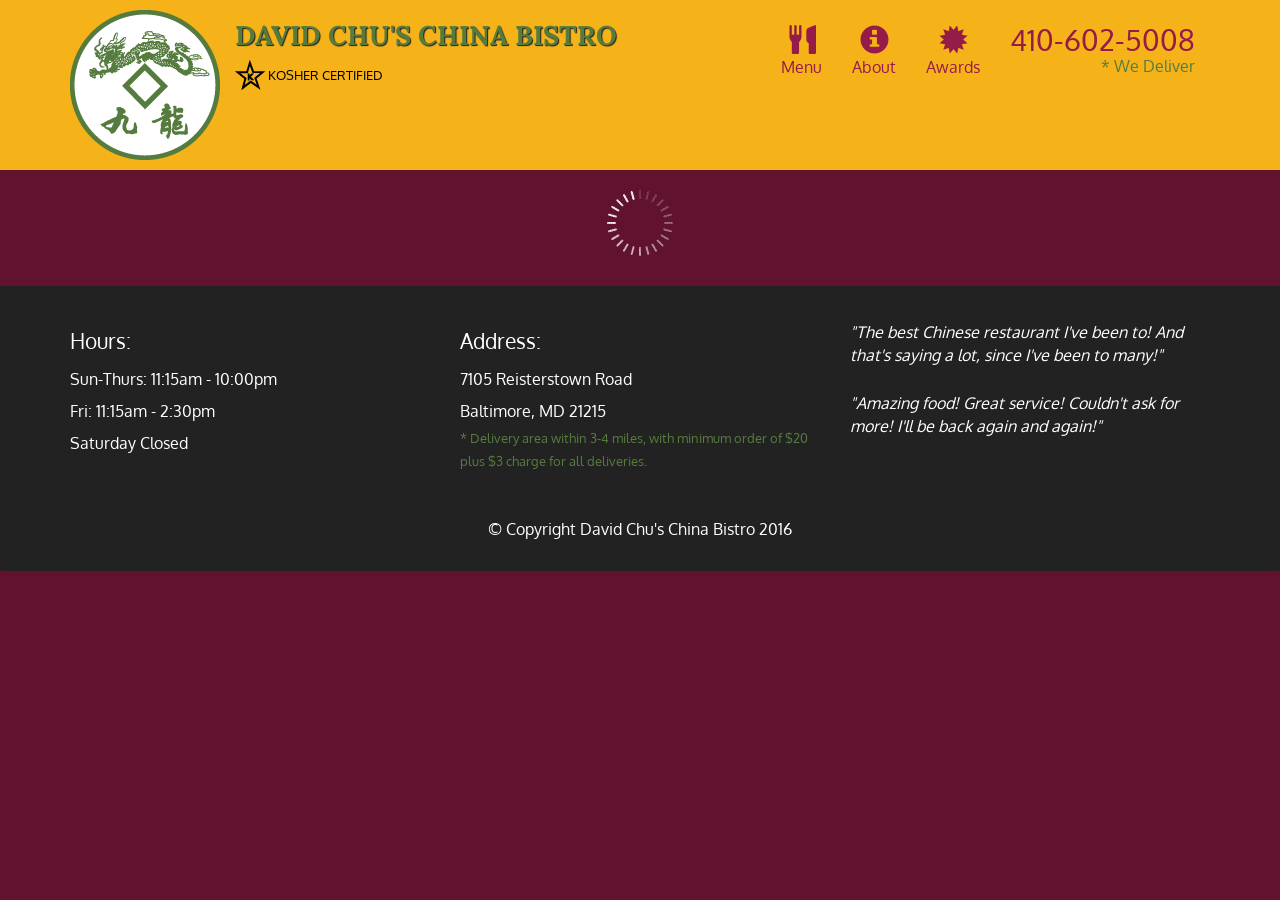
<file: module-5/index.html>
<!doctype html>
<html lang="en">
  <head>
    <meta charset="utf-8">
    <meta http-equiv="X-UA-Compatible" content="IE=edge">
    <meta name="viewport" content="width=device-width, initial-scale=1">
    <title>David Chu's China Bistro</title>
    <link rel="stylesheet" href="css/bootstrap.min.css">
    <link rel="stylesheet" href="css/styles.css">
    <link href='https://fonts.googleapis.com/css?family=Oxygen:400,300,700' rel='stylesheet' type='text/css'>
    <link href='https://fonts.googleapis.com/css?family=Lora' rel='stylesheet' type='text/css'>
  </head>
<body>
  <header>
    <nav id="header-nav" class="navbar navbar-default">
      <div class="container">
        <div class="navbar-header">
          <a href="index.html" class="pull-left visible-md visible-lg">
            <div id="logo-img" alt="Logo image"></div>
          </a>

          <div class="navbar-brand">
            <a href="index.html"><h1>David Chu's China Bistro</h1></a>
            <p>
              <img src="images/star-k-logo.png" alt="Kosher certification">
              <span>Kosher Certified</span>
            </p>
          </div>

          <button id="navbarToggle" type="button" class="navbar-toggle collapsed" data-toggle="collapse" data-target="#collapsable-nav" aria-expanded="false">
            <span class="sr-only">Toggle navigation</span>
            <span class="icon-bar"></span>
            <span class="icon-bar"></span>
            <span class="icon-bar"></span>
          </button>
        </div>
        
        <div id="collapsable-nav" class="collapse navbar-collapse">
           <ul id="nav-list" class="nav navbar-nav navbar-right">
            <li id="navHomeButton" class="visible-xs active">
              <a href="index.html">
                <span class="glyphicon glyphicon-home"></span> Home</a>
            </li>
            <li id="navMenuButton">
              <a href="#" onclick="$dc.loadMenuCategories();">
                <span class="glyphicon glyphicon-cutlery"></span><br class="hidden-xs"> Menu</a>
            </li>
            <li>
              <a href="#">
                <span class="glyphicon glyphicon-info-sign"></span><br class="hidden-xs"> About</a>
            </li>
            <li>
              <a href="#">
                <span class="glyphicon glyphicon-certificate"></span><br class="hidden-xs"> Awards</a>
            </li>
            <li id="phone" class="hidden-xs">
              <a href="tel:410-602-5008">
                <span>410-602-5008</span></a><div>* We Deliver</div>
            </li>
          </ul><!-- #nav-list -->
        </div><!-- .collapse .navbar-collapse -->
      </div><!-- .container -->
    </nav><!-- #header-nav -->
  </header>

  <div id="call-btn" class="visible-xs">
    <a class="btn" href="tel:410-602-5008">
    <span class="glyphicon glyphicon-earphone"></span>
    410-602-5008
    </a>
  </div>
  <div id="xs-deliver" class="text-center visible-xs">* We Deliver</div>

  <div id="main-content" class="container"></div>

  <footer class="panel-footer">
    <div class="container">
      <div class="row">
        <section id="hours" class="col-sm-4">
          <span>Hours:</span><br>
          Sun-Thurs: 11:15am - 10:00pm<br>
          Fri: 11:15am - 2:30pm<br>
          Saturday Closed
          <hr class="visible-xs">
        </section>
        <section id="address" class="col-sm-4">
          <span>Address:</span><br>
          7105 Reisterstown Road<br>
          Baltimore, MD 21215
          <p>* Delivery area within 3-4 miles, with minimum order of $20 plus $3 charge for all deliveries.</p>
          <hr class="visible-xs">
        </section>
        <section id="testimonials" class="col-sm-4">
          <p>"The best Chinese restaurant I've been to! And that's saying a lot, since I've been to many!"</p>
          <p>"Amazing food! Great service! Couldn't ask for more! I'll be back again and again!"</p>
        </section>
      </div>
      <div class="text-center">&copy; Copyright David Chu's China Bistro 2016</div>
    </div>
  </footer>

  <!-- jQuery (Bootstrap JS plugins depend on it) -->
  <script src="js/jquery-2.1.4.min.js"></script>
  <script src="js/bootstrap.min.js"></script>
  <script src="js/ajax-utils.js"></script>
  <script src="js/script.js"></script>
</body>
</html>
</file>
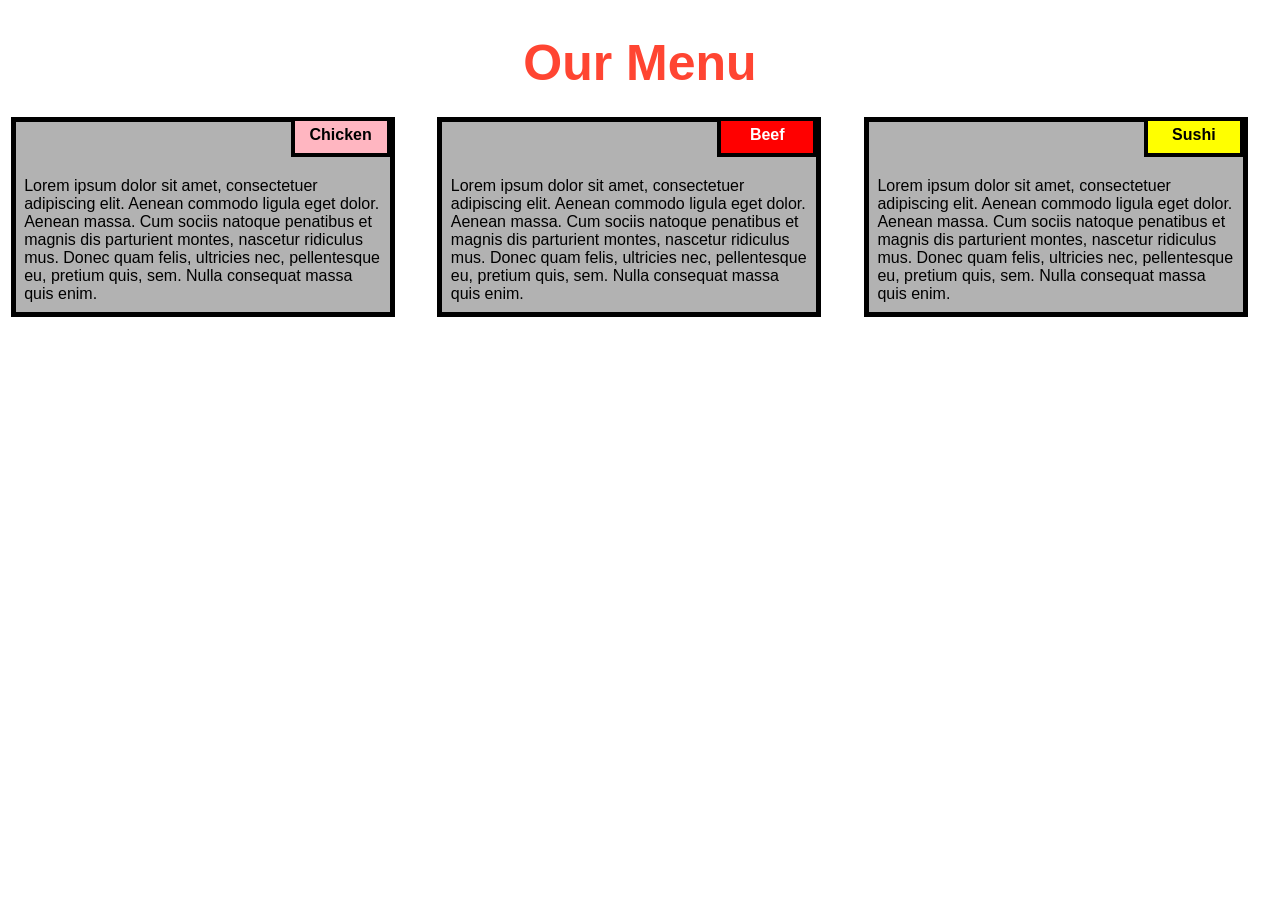
<file: Module2Ass/index.html>
<!DOCTYPE html>
<html>
 <head>

 <title>Module 2</title>
<meta name="viewport" content="width=device-width, initial-scale=1">
<link rel="stylesheet" type="text/css" href="style1.css">

</head>
<body>
<h1>Our Menu</h1>



  <div class="col-lg-4 col-md-6 col-sm-12">
  	<div class="box">
  		<p class="content-name name1">Chicken</p>
  		<p class="content">Lorem ipsum dolor sit amet, consectetuer adipiscing elit. Aenean commodo ligula eget dolor. Aenean massa. Cum sociis natoque penatibus et magnis dis parturient montes, nascetur ridiculus mus. Donec quam felis, ultricies nec, pellentesque eu, pretium quis, sem. Nulla consequat massa quis enim.</p>
  	</div>
  </div>

  <div class="col-lg-4 col-md-6 col-sm-12">
  	<div class="box">
   		<p class="content-name name2">Beef</p>
   		<p class="content">Lorem ipsum dolor sit amet, consectetuer adipiscing elit. Aenean commodo ligula eget dolor. Aenean massa. Cum sociis natoque penatibus et magnis dis parturient montes, nascetur ridiculus mus. Donec quam felis, ultricies nec, pellentesque eu, pretium quis, sem. Nulla consequat massa quis enim.</p>
  	</div>
  </div>

  <div class="col-lg-4 col-md-12 col-sm-12">
  	<div class="box">
  		<p class="content-name name3">Sushi</p>
  		<p class="content">Lorem ipsum dolor sit amet, consectetuer adipiscing elit. Aenean commodo ligula eget dolor. Aenean massa. Cum sociis natoque penatibus et magnis dis parturient montes, nascetur ridiculus mus. Donec quam felis, ultricies nec, pellentesque eu, pretium quis, sem. Nulla consequat massa quis enim.</p>
  	</div>	
  </div>

</body>
</html>
</file>
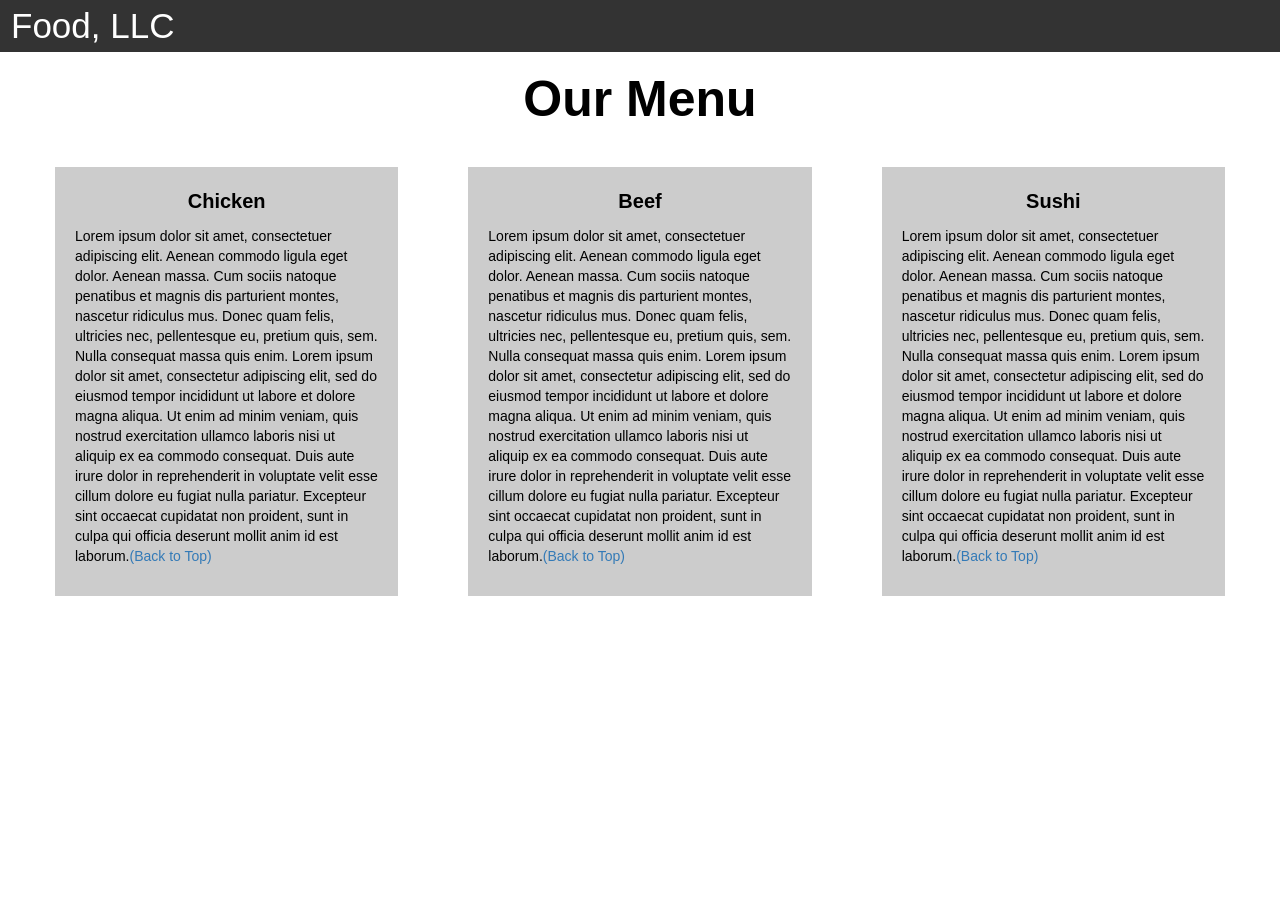
<file: Module3Ass/index.html>
<!DOCTYPE html>
<html>
<head>

<title>Module 3</title>

  <meta name="viewport" content="width=device-width, initial-scale=1">
  <link rel="stylesheet" href="https://maxcdn.bootstrapcdn.com/bootstrap/3.3.7/css/bootstrap.min.css">
  <script src="https://ajax.googleapis.com/ajax/libs/jquery/3.3.1/jquery.min.js"></script>
  <script src="https://maxcdn.bootstrapcdn.com/bootstrap/3.3.7/js/bootstrap.min.js"></script>

</head>

<meta name="viewport" content="width=device-width, initial-scale=1">
<link rel="stylesheet" type="text/css" href="style.css">



<body>


<nav class="navbar" id="top">
  <div class="container-fluid">

    <div class="navbar-header">
      <button type="button" class="navbar-toggle" data-toggle="collapse" data-target="#myNavbar">
        <span class="icon-bar"></span>
        <span class="icon-bar"></span>
        <span class="icon-bar"></span> 
      </button>
      <a class="navbar-brand" href="#">Food, LLC</a>
    </div>

    <div class="collapse" id="myNavbar">
      <ul class="nav navbar-nav visible-xs">
        <li><a class="menu-item" href="#">Chicken</a></li>
        <li><a class="menu-item" href="#">Beef</a></li> 
        <li><a class="menu-item" href="#">Sushi</a></li> 
      </ul>
    </div>

  </div>
</nav>

<h1 class="main-title">Our Menu</h1>



<div class="row">

  <div class="col-lg-4 col-md-6 col-sm-12">
    <div class="content-box">
      <p class="item-name">Chicken</p>
      <p>Lorem ipsum dolor sit amet, consectetuer adipiscing elit. Aenean commodo ligula eget dolor. Aenean massa. Cum sociis natoque penatibus et magnis dis parturient montes, nascetur ridiculus mus. Donec quam felis, ultricies nec, pellentesque eu, pretium quis, sem. Nulla consequat massa quis enim. Lorem ipsum dolor sit amet, consectetur adipiscing elit, sed do eiusmod tempor incididunt ut labore et dolore magna aliqua. Ut enim ad minim veniam, quis nostrud exercitation ullamco laboris nisi ut aliquip ex ea commodo consequat. Duis aute irure dolor in reprehenderit in voluptate velit esse cillum dolore eu fugiat nulla pariatur. Excepteur sint occaecat cupidatat non proident, sunt in culpa qui officia deserunt mollit anim id est laborum.<a href="#top">(Back to Top)</a></p>
    </div>
  </div>

  <div class="col-lg-4 col-md-6 col-sm-12">
    <div class="content-box">
      <p class="item-name">Beef</p>
      <p>Lorem ipsum dolor sit amet, consectetuer adipiscing elit. Aenean commodo ligula eget dolor. Aenean massa. Cum sociis natoque penatibus et magnis dis parturient montes, nascetur ridiculus mus. Donec quam felis, ultricies nec, pellentesque eu, pretium quis, sem. Nulla consequat massa quis enim. Lorem ipsum dolor sit amet, consectetur adipiscing elit, sed do eiusmod tempor incididunt ut labore et dolore magna aliqua. Ut enim ad minim veniam, quis nostrud exercitation ullamco laboris nisi ut aliquip ex ea commodo consequat. Duis aute irure dolor in reprehenderit in voluptate velit esse cillum dolore eu fugiat nulla pariatur. Excepteur sint occaecat cupidatat non proident, sunt in culpa qui officia deserunt mollit anim id est laborum.<a href="#top">(Back to Top)</a></p>
    </div>
  </div>


  <div class="col-lg-4 col-md-12 col-sm-12">
    <div class="content-box">
      <p class="item-name">Sushi</p>
      <p>Lorem ipsum dolor sit amet, consectetuer adipiscing elit. Aenean commodo ligula eget dolor. Aenean massa. Cum sociis natoque penatibus et magnis dis parturient montes, nascetur ridiculus mus. Donec quam felis, ultricies nec, pellentesque eu, pretium quis, sem. Nulla consequat massa quis enim. Lorem ipsum dolor sit amet, consectetur adipiscing elit, sed do eiusmod tempor incididunt ut labore et dolore magna aliqua. Ut enim ad minim veniam, quis nostrud exercitation ullamco laboris nisi ut aliquip ex ea commodo consequat. Duis aute irure dolor in reprehenderit in voluptate velit esse cillum dolore eu fugiat nulla pariatur. Excepteur sint occaecat cupidatat non proident, sunt in culpa qui officia deserunt mollit anim id est laborum.<a href="#top">(Back to Top)</a></p>
    </div>
  </div>

</div>


</body>
</html>
</file>
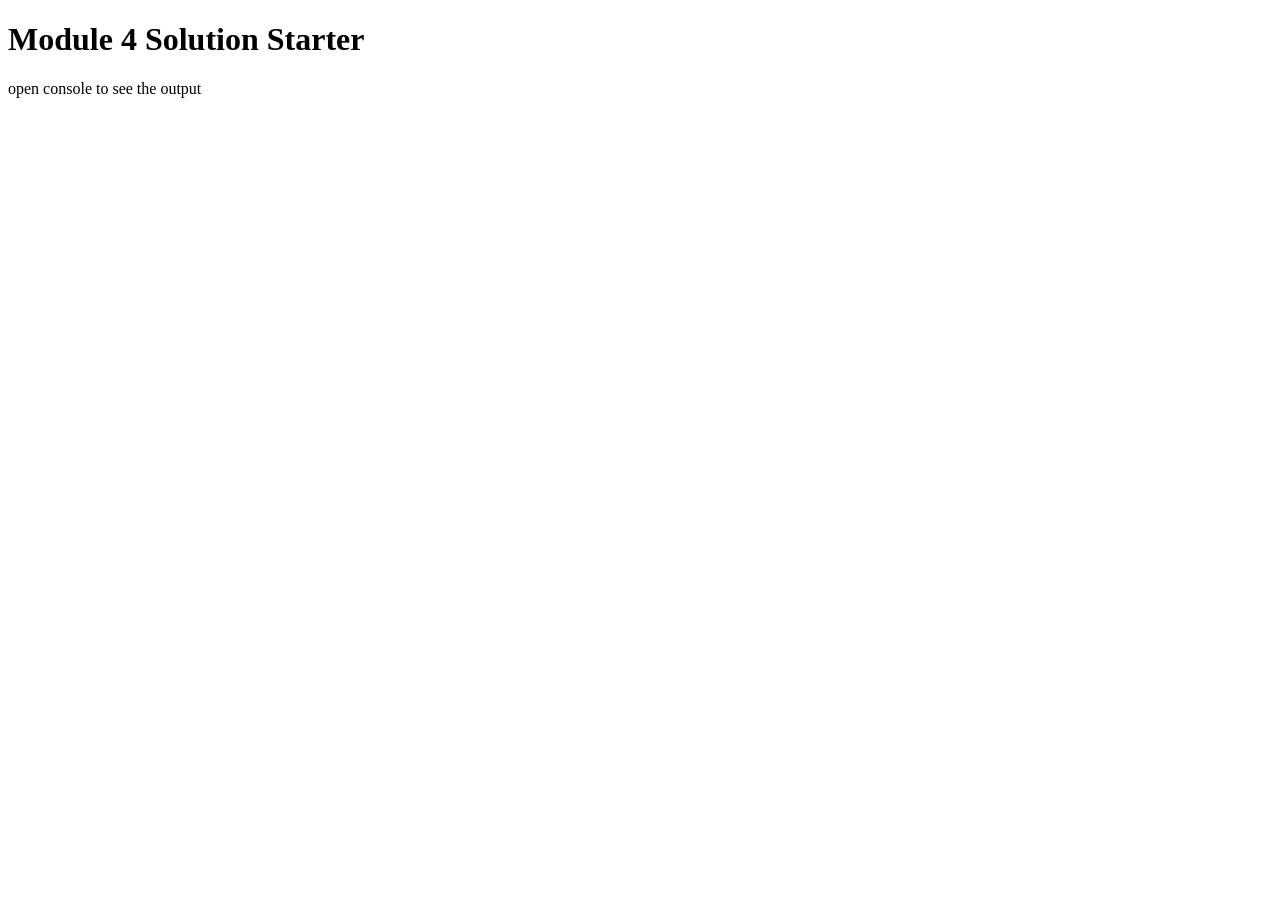
<file: Module4Ass/index.html>
<!DOCTYPE html>
<html>
<head>
  <meta charset="utf-8">
  <title>Module 4 Solution Starter</title>
  <script src="SpeakHello.js"></script>
  <script src="SpeakGoodBye.js"></script>
  <script src="script.js"></script>
</head>
<body>
  <h1>Module 4 Solution Starter</h1>
  <p>open console to see the output</p>
</body>
</html>
</file>
<file: module-5/css/styles.css>
body {
  font-size: 16px;
  color: #fff;
  background-color: #61122f;
  font-family: 'Oxygen', sans-serif;
}

/** HEADER **/
#header-nav {
  background-color: #f6b319;
  border-radius: 0;
  border: 0;
}

#logo-img {
  background: url('../images/restaurant-logo_large.png') no-repeat;
  width: 150px;
  height: 150px;
  margin: 10px 15px 10px 0;
}

.navbar-brand {
  padding-top: 25px;
}
.navbar-brand h1 { /* Restaurant name */
  font-family: 'Lora', serif;
  color: #557c3e;
  font-size: 1.5em;
  text-transform: uppercase;
  font-weight: bold;
  text-shadow: 1px 1px 1px #222;
  margin-top: 0;
  margin-bottom: 0;
  line-height: .75;
}
.navbar-brand a:hover, .navbar-brand a:focus {
  text-decoration: none;
}
.navbar-brand p { /* Kosher cert */
  color: #000;
  text-transform: uppercase;
  font-size: .7em;
  margin-top: 15px;
}
.navbar-brand p span { /* Star-K */
  vertical-align: middle;
}

#nav-list {
  margin-top: 10px;
}
#nav-list a {
  color: #951C49;
  text-align: center;
}
#nav-list a:hover {
  background: #E7E7E7;
}
#nav-list a span {
  font-size: 1.8em;
}

#phone {
  margin-top: 5px;
}
#phone a { /* Phone number */
  text-align: right;
  padding-bottom: 0;
}
#phone div { /* We Deliver */
  color: #557c3e;
  text-align: right;
  padding-right: 15px;
}

.navbar-header button.navbar-toggle, .navbar-header .icon-bar {
  border: 1px solid #61122f;
}
.navbar-header button.navbar-toggle {
  clear: both;
  margin-top: -30px;
}
/* END HEADER */

/* FOOTER */
.panel-footer {
  margin-top: 30px;
  padding-top: 35px;
  padding-bottom: 30px;
  background-color: #222;
  border-top: 0;
}
.panel-footer div.row {
  margin-bottom: 35px;
}
#hours, #address {
  line-height: 2;
}
#hours > span, #address > span {
  font-size: 1.3em;
}
#address p {
  color: #557c3e;
  font-size: .8em;
  line-height: 1.8;
}
#testimonials {
  font-style: italic;
}
#testimonials p:nth-child(2) {
  margin-top: 25px;
}
/* END FOOTER */



/* HOME PAGE */
.container .jumbotron {
  box-shadow: 0 0 50px #3F0C1F;
  border: 2px solid #3F0C1F;
}

#menu-tile, #specials-tile, #map-tile {
  height: 250px;
  width: 100%;
  margin-bottom: 15px;
  position: relative;
  border: 2px solid #3F0C1F;
  overflow: hidden;
}
#menu-tile:hover, #specials-tile:hover, #map-tile:hover {
  box-shadow: 0 1px 5px 1px #cccccc;
}
#menu-tile {
  background: url('../images/menu-tile.jpg') no-repeat;
  background-position: center;
}
#specials-tile {
  background: url('../images/specials-tile.jpg') no-repeat;
  background-position: center;
}
#menu-tile span, #specials-tile span, #map-tile span {
  position: absolute;
  bottom: 0;
  right: 0;
  width: 100%;
  text-align: center;
  font-size: 1.6em;
  text-transform: uppercase;
  background-color: #000;
  color: #fff;
  opacity: .8;
}
/* END HOME PAGE */

/* MENU CATEGORIES PAGE */
.category-tile { 
  position: relative;
  border: 2px solid #3F0C1F;
  overflow: hidden;
  width: 200px;
  height: 200px;
  margin: 0 auto 15px;
}
.category-tile span {
  position: absolute;
  bottom: 0;
  right: 0;
  width: 100%;
  text-align: center;
  font-size: 1.2em;
  text-transform: uppercase;
  background-color: #000;
  color: #fff;
  opacity: .8;
}
.category-tile:hover {
  box-shadow: 0 1px 5px 1px #cccccc;
}

#menu-categories-title + div {
  margin-bottom: 50px;
}
/* END MENU CATEGORIES PAGE */

/* SINGLE CATEGORY PAGE */
.menu-item-tile {
  margin-bottom: 25px;
}
.menu-item-tile hr {
  width: 80%;
}
.menu-item-tile .menu-item-price {
  font-size: 1.1em;
  text-align: right;
  margin-top: -15px;
  margin-right: -15px;
}
.menu-item-tile .menu-item-price span {
  font-size: .6em;
}
.menu-item-photo {
  position: relative;
  border: 2px solid #3F0C1F; 
  overflow: hidden;
  padding: 0;
  margin-right: -15px;
  margin-left: auto;
  margin-bottom: 20px;
  max-width: 250px;
}
.menu-item-photo div {
  position: absolute;
  bottom: 0;
  right: 0;
  width: 80px;
  background-color: #557c3e;
  text-align: center;
}
.menu-item-description {
  padding-right: 30px;
}
h3.menu-item-title {
  margin: 0 0 10px;
}
.menu-item-details {
  font-size: .9em;
  font-style: italic;
}
/* END SINGLE CATEGORY PAGE */


/********** Large devices only **********/
@media (min-width: 1200px) {
  .container .jumbotron {
    background: url('../images/jumbotron_1200.jpg') no-repeat;
    height: 675px;
  }
}

/********** Medium devices only **********/
@media (min-width: 992px) and (max-width: 1199px) {
  /* Header */
  #logo-img {
    background: url('../images/restaurant-logo_medium.png') no-repeat;
    width: 100px;
    height: 100px;
    margin: 5px 5px 5px 0;
  }
  /* End Header */

  /* Home Page */
  .container .jumbotron {
    background: url('../images/jumbotron_992.jpg') no-repeat;
    height: 558px;
  }
  /* End Home Page */
}

/********** Small devices only **********/
@media (min-width: 768px) and (max-width: 991px) {
  /* Home Page */
  .container .jumbotron {
    background: url('../images/jumbotron_768.jpg') no-repeat;
    height: 432px;
  }
  /* End Home Page */
}

/********** Extra small devices only **********/
@media (max-width: 767px) {
  /* Header */
  .navbar-brand {
    padding-top: 10px;
    height: 80px;
  }
  .navbar-brand h1 { /* Restaurant name */
    padding-top: 10px;
    font-size: 5vw; /* 1vw = 1% of viewport width */
  }
  .navbar-brand p { /* Kosher cert */
    font-size: .6em;
    margin-top: 12px;
  }
  .navbar-brand p img { /* Star-K */
    height: 20px;
  }

  #collapsable-nav a { /* Collapsed nav menu text */
    font-size: 1.2em;
  }
  #collapsable-nav a span { /* Collapsed nav menu glyph */
    font-size: 1em;
    margin-right: 5px;
  }

  #call-btn > a {
    font-size: 1.5em;
    display: block;
    margin: 0 20px;
    padding: 10px;
    border: 2px solid #fff;
    background-color: #f6b319;
    color: #951c49;
  }
  #xs-deliver {
    margin-top: 5px;
    font-size: .7em;
    letter-spacing: .1em;
    text-transform: uppercase;
  }
  /* End Header */

  /* Footer */
  .panel-footer section {
    margin-bottom: 30px;
    text-align: center;
  }
  .panel-footer section:nth-child(3) {
    margin-bottom: 0; /* margin already exists on the whole row */
  }
  .panel-footer section hr {
    width: 50%;
  }
  /* End Footer */

  /* Home Page */
  .container .jumbotron {
    margin-top: 30px;
    padding: 0;
  }
  #menu-tile, #specials-tile {
    width: 360px;
    margin: 0 auto 15px;
  }

  .menu-item-photo {
    margin-right: auto;
  }
  .menu-item-tile .menu-item-price {
    text-align: center;
  }
  .menu-item-description {
    text-align: center;;
  }
}


/********** Super extra small devices Only :-) (e.g., iPhone 4) **********/
@media (max-width: 479px) {
  /* Header */
  .navbar-brand h1 { /* Restaurant name */
    padding-top: 5px;
    font-size: 6vw;
  }
  /* End Header */
  
  /* Home page */
  #menu-tile, #specials-tile {
    width: 280px;
    margin: 0 auto 15px;
  }

  .col-xxs-12 {
    position: relative;
    min-height: 1px;
    padding-right: 15px;
    padding-left: 15px;
    float: left;
    width: 100%;
  }
}
</file>
<file: Module2Ass/style1.css>
* {
  box-sizing: border-box;
}

body{
	margin: 0;
	padding: 0;
  font-family: "Comic Sans MS", cursive, sans-serif;
}

.row{
  margin-top: 5%;
  margin-bottom: 5%;
}

h1 {
  margin-bottom: 15px;
  text-align: center;
  color: #ff4532;
  font-size: 50px;
}


.box{
  width: 100%;
  overflow: none;
}


.content-name{
  overflow: none;
  text-align: center;
  border: 4px solid black;
  width: 100px;
  height: 40px;
  padding: 5px;
  float: right;
  margin-right: 36px;
  margin-top: 0px;
  font-weight: bold;
  position: relative;
}

.content{
  border: 5px solid black;
  width: 90%;
  height: auto;
  margin: 2.5%;
  color: black
  font-size: 25px;
  padding: 2%;
  padding-top: 55px;
  background-color: rgba(0,0,0,0.3);
}

.name1{
  background-color: #FFB6C1;
}

.name2{
  color: white;
  background-color: #FF0000;
}
.name3{
  background-color: #FFFF00;
}


/********** Large devices only **********/
@media (min-width: 992px) {
  .col-lg-4 {
  	float: left;
    width: 33.33%;
  }
}
/********** Medium devices only **********/
@media (min-width: 768px) and (max-width: 991px) {
  .col-md-6,.col-md-12 {
    float: left;
  }
  .col-md-6 {
    width: 50%;
  }
  .col-md-12 {
    margin-left: -10px;
    width: 100%;
  }
  .name3{
    margin-right: 65px;
    width: 100px;
  }
}

@media (min-width: 0px) and (max-width: 767px) {
  .col-sm-12 {
  	float: left;
    width: 100%;
  }
  .content-name{
    margin-right: 30px;
  }
}
</file>
<file: Module3Ass/style.css>
.container-fluid{
	margin: 0;
	padding: 0;
}

.navbar{
	border-radius: 0px;
	background-color: rgba(0,0,0,0.8);
}

.navbar-brand{
  font-size: 35px;
  color: white;
  padding-left: 25px;
}

.navbar-brand:hover{
	color: white;
}

.nav{
	margin: 0;
	padding: 0;
}

.navbar-nav{
  font-size: 25px;
  text-align: center;
  margin: 0;
  padding: 0;
}

.navbar-toggle{
	border: 2px solid white;
	margin-right: 25px;
}

.icon-bar{
	background-color: white;
}


.main-title{
  margin-bottom: 15px;
  text-align: center;
  color: black;
  font-size: 50px;
  font-family: "Comic Sans MS", cursive, sans-serif;
  font-weight: bold;
}

li{
	box-sizing: border-box;
	width: 100%;
}

.menu-item{
	padding: 0;
	margin: 0;
	width: 100%;
	background-color: white;
	border-bottom: 1px solid black;
	color: black;
	display: block;
}

.menu-item:hover{
	background-color: rgba(0,0,0,0.9);
	color: rgba(0,0,0,0.4);
}



.row{
	margin: 20px;
}

.content-box{
	margin: 20px;
	width: auto;
	height: auto;
	color: black;
	background-color: rgba(0,0,0,0.2);
	font-family: "Comic Sans MS", cursive, sans-serif;
	padding: 20px;
}

.item-name{
	text-align: center;
	font-size: 20px;
	font-weight: bold;
}

#top{

}
</file>
